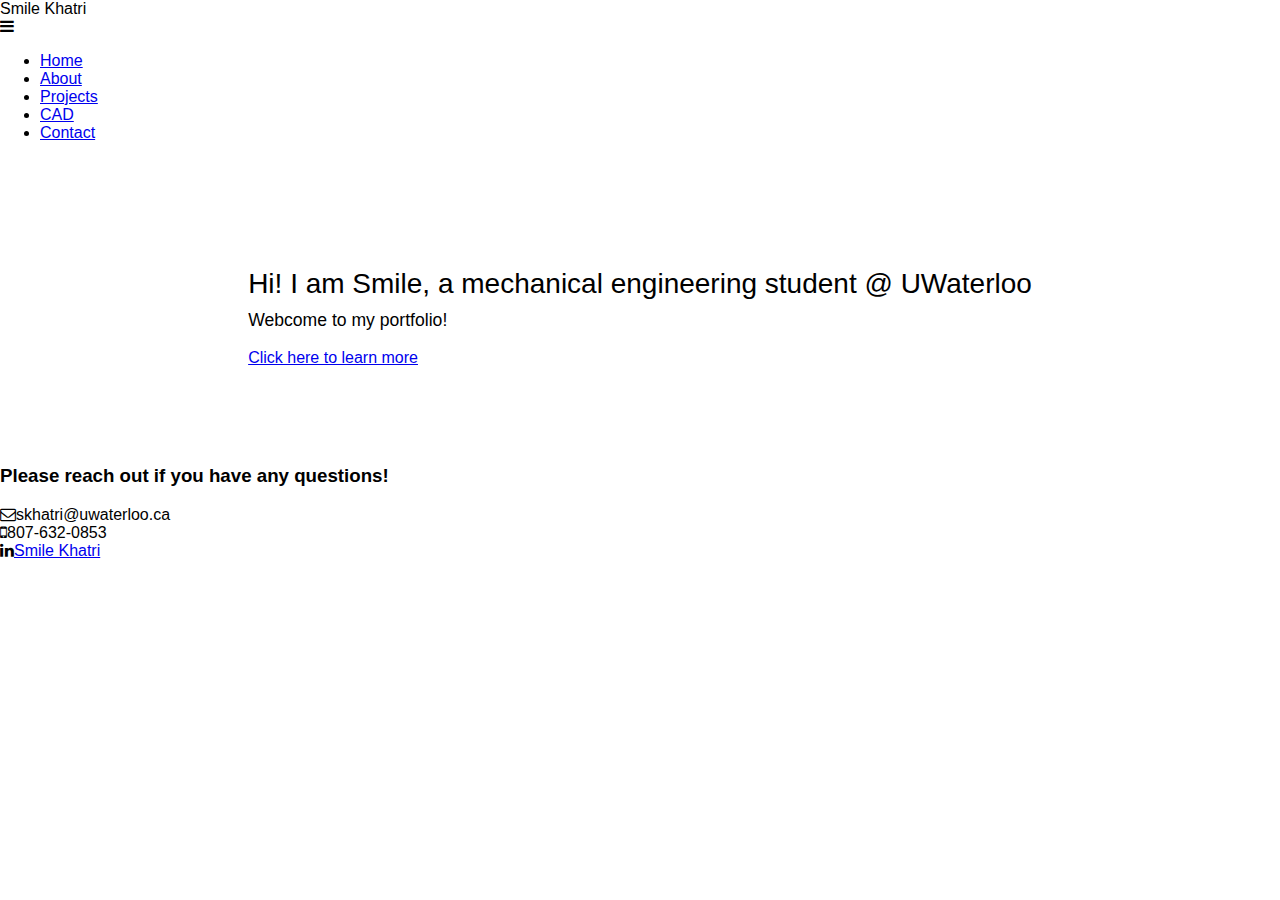
<file: index.html>
<!DOCTYPE html>
<html lang="en">
<head>
    <meta charset="UTF-8">
    <meta http-equiv="X-UA-Compatible" content="IE=edge">
    <meta name="viewport" content="width=device-width, initial-scale=1.0">
    <link rel="stylesheet" href="./css/style.css">
    <link rel="stylesheet" href="https://cdnjs.cloudflare.com/ajax/libs/font-awesome/4.7.0/css/font-awesome.min.css">
    <script src="./script.js" defer></script>

    <title>Smile's Portfolio</title>
</head>
<body class="root">
    <nav>
        <div class="logo_name">Smile Khatri</div>
        <span for="check" class="checkbtn">
                    <i class="fa fa-bars"></i></span>
        <div class="navbar-links">
            <ul>
                <li><a href="/index.html">Home</a></li>
                <li><a href="/about.html">About</a></li>
                <li><a href="/projects.html">Projects</a></li>
                <li><a href="/cad.html">CAD</a></li>

                <li><a href="#contact-section">Contact</a></li>
            </ul>
        </div>
    </nav>

    <header>
        <div class="title">
            <h1>Hi! I am Smile, a mechanical engineering student @ UWaterloo</h1>
            <p>Webcome to my portfolio!</p>
            <div><a href="/about.html">Click here to learn more</a></div>
        </div>
    </header>
    <footer id="contact-section">
        <h3>Please reach out if you have any questions!</h3>
        <div><i class="fa fa-envelope-o"></i>skhatri@uwaterloo.ca</div>
        <div><i class="fa fa-mobile"></i>807-632-0853</div>
        <div><i class="fa fa-linkedin"></i><a href="https://www.linkedin.com/in/smilekhatri/" target="_blank">Smile Khatri</a></div>
    </footer>
    
</body>
</html>

<!-- linked-in URL, waterloo email url, phone number  -->
</file>
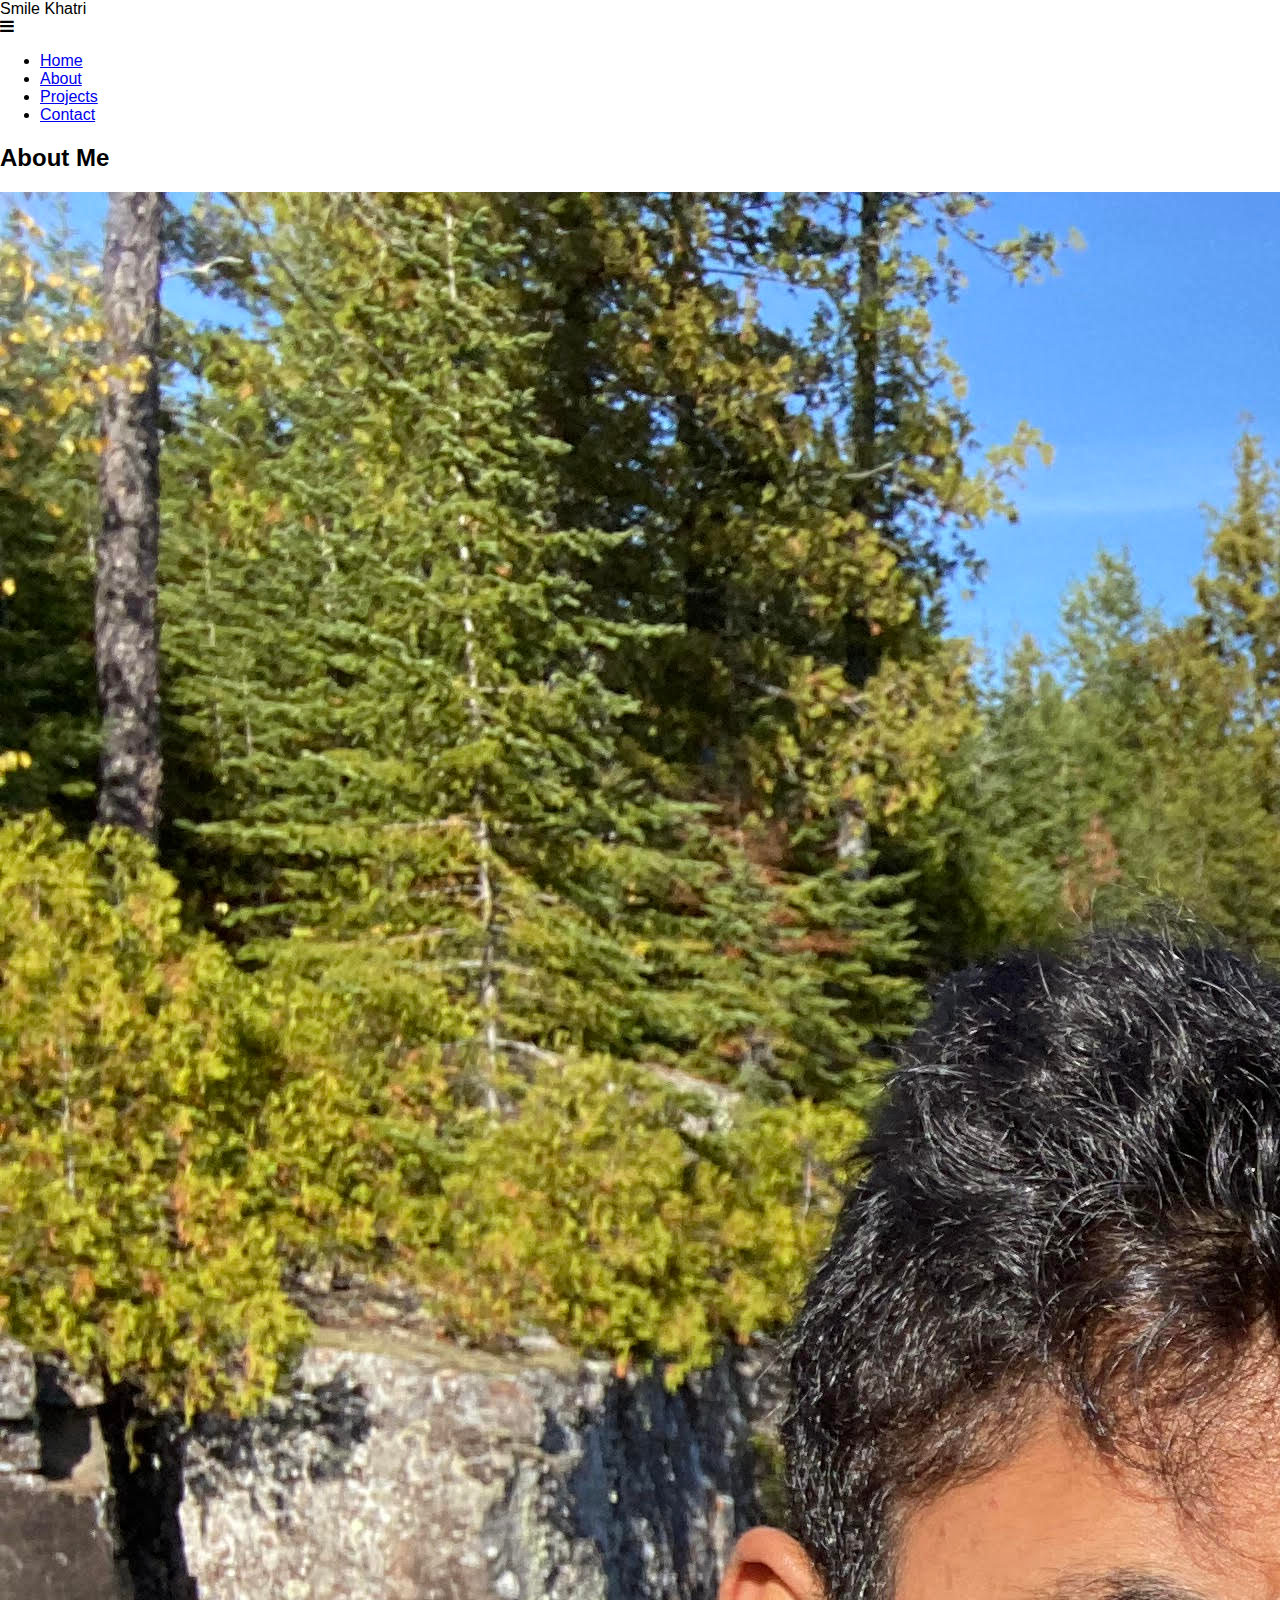
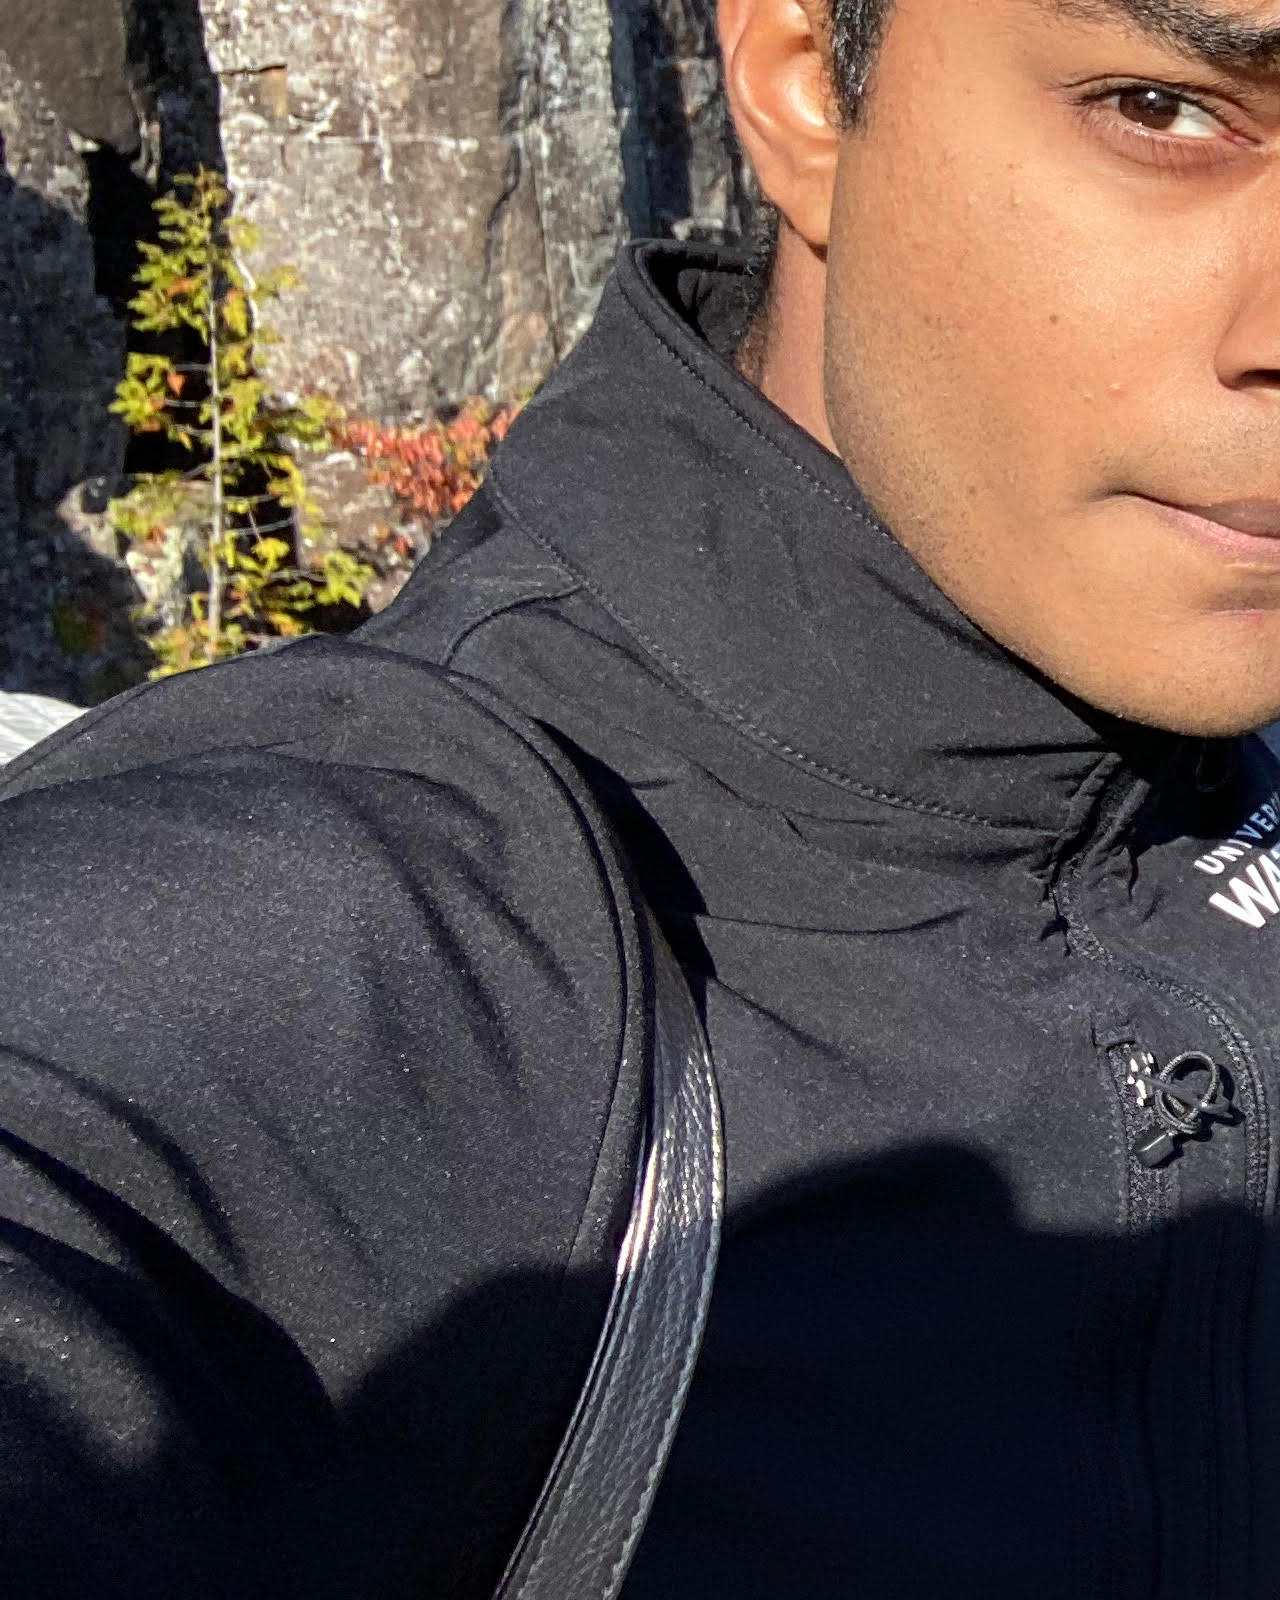
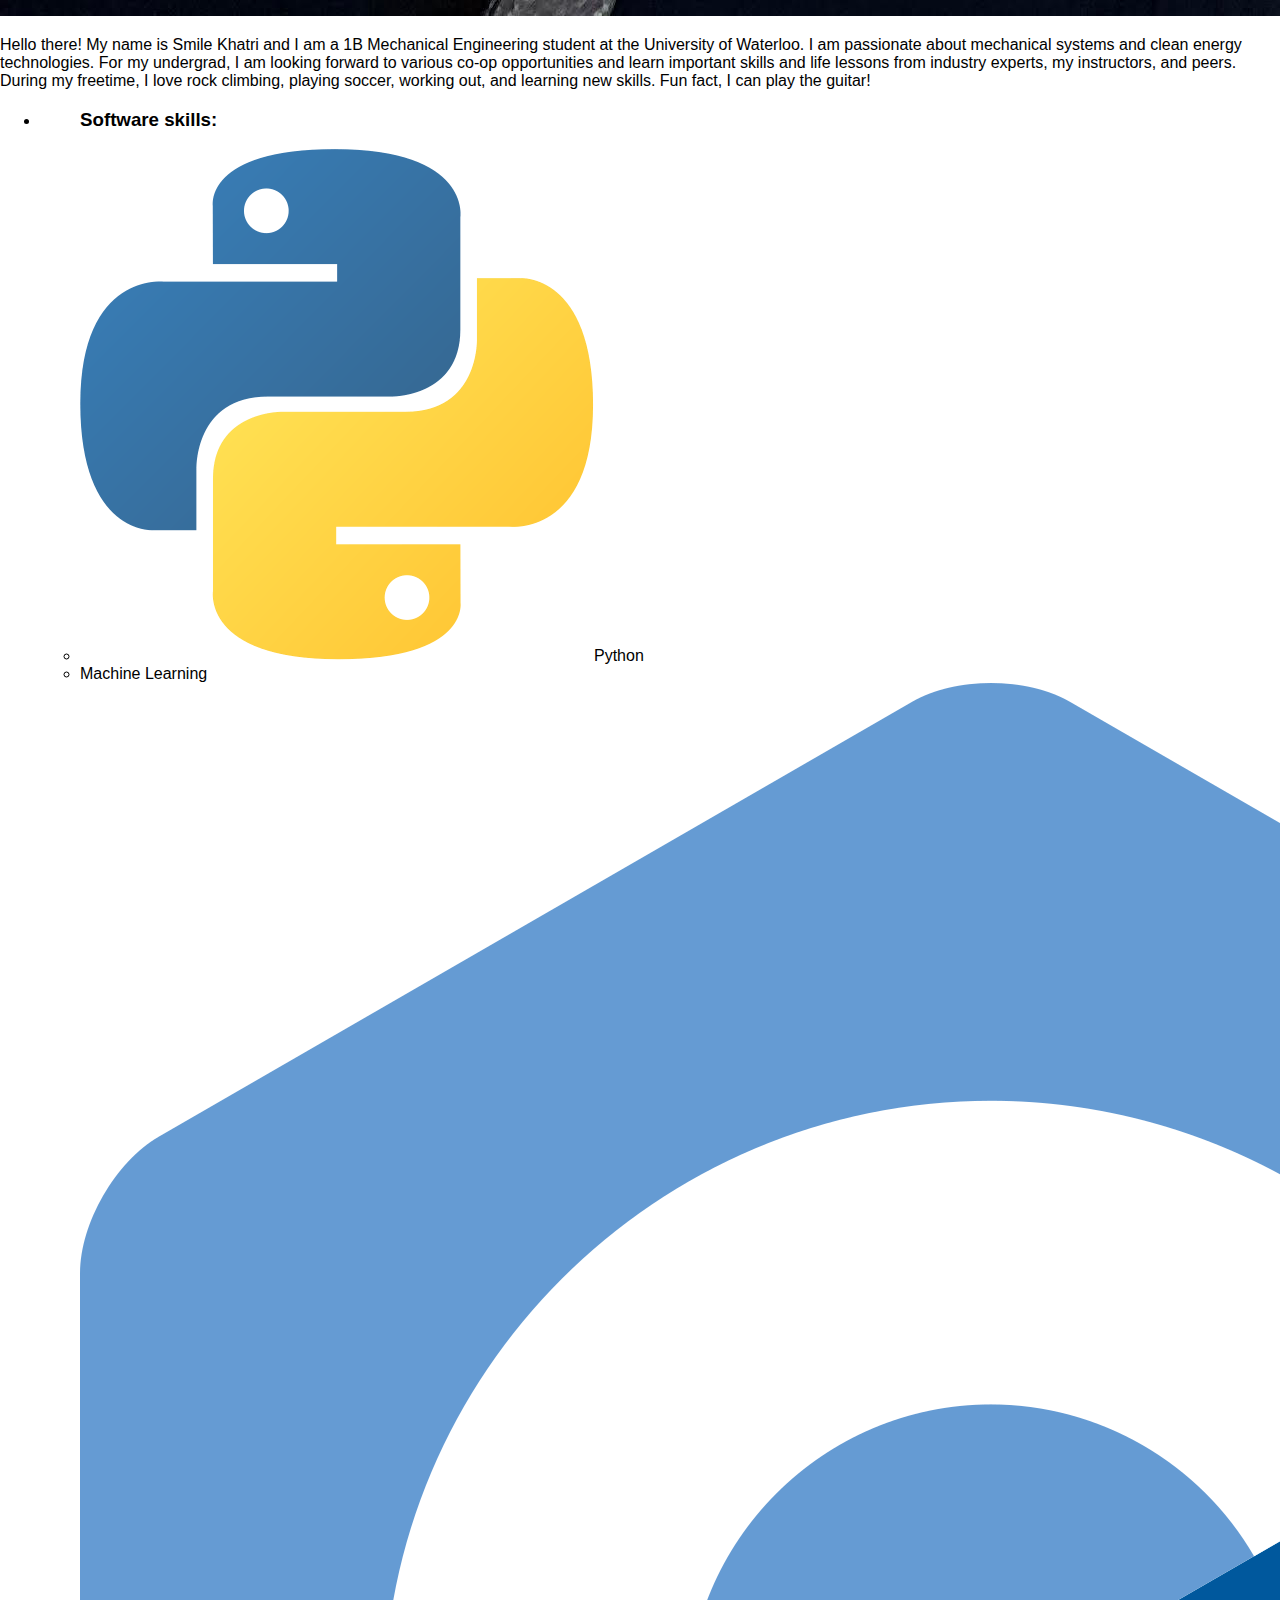
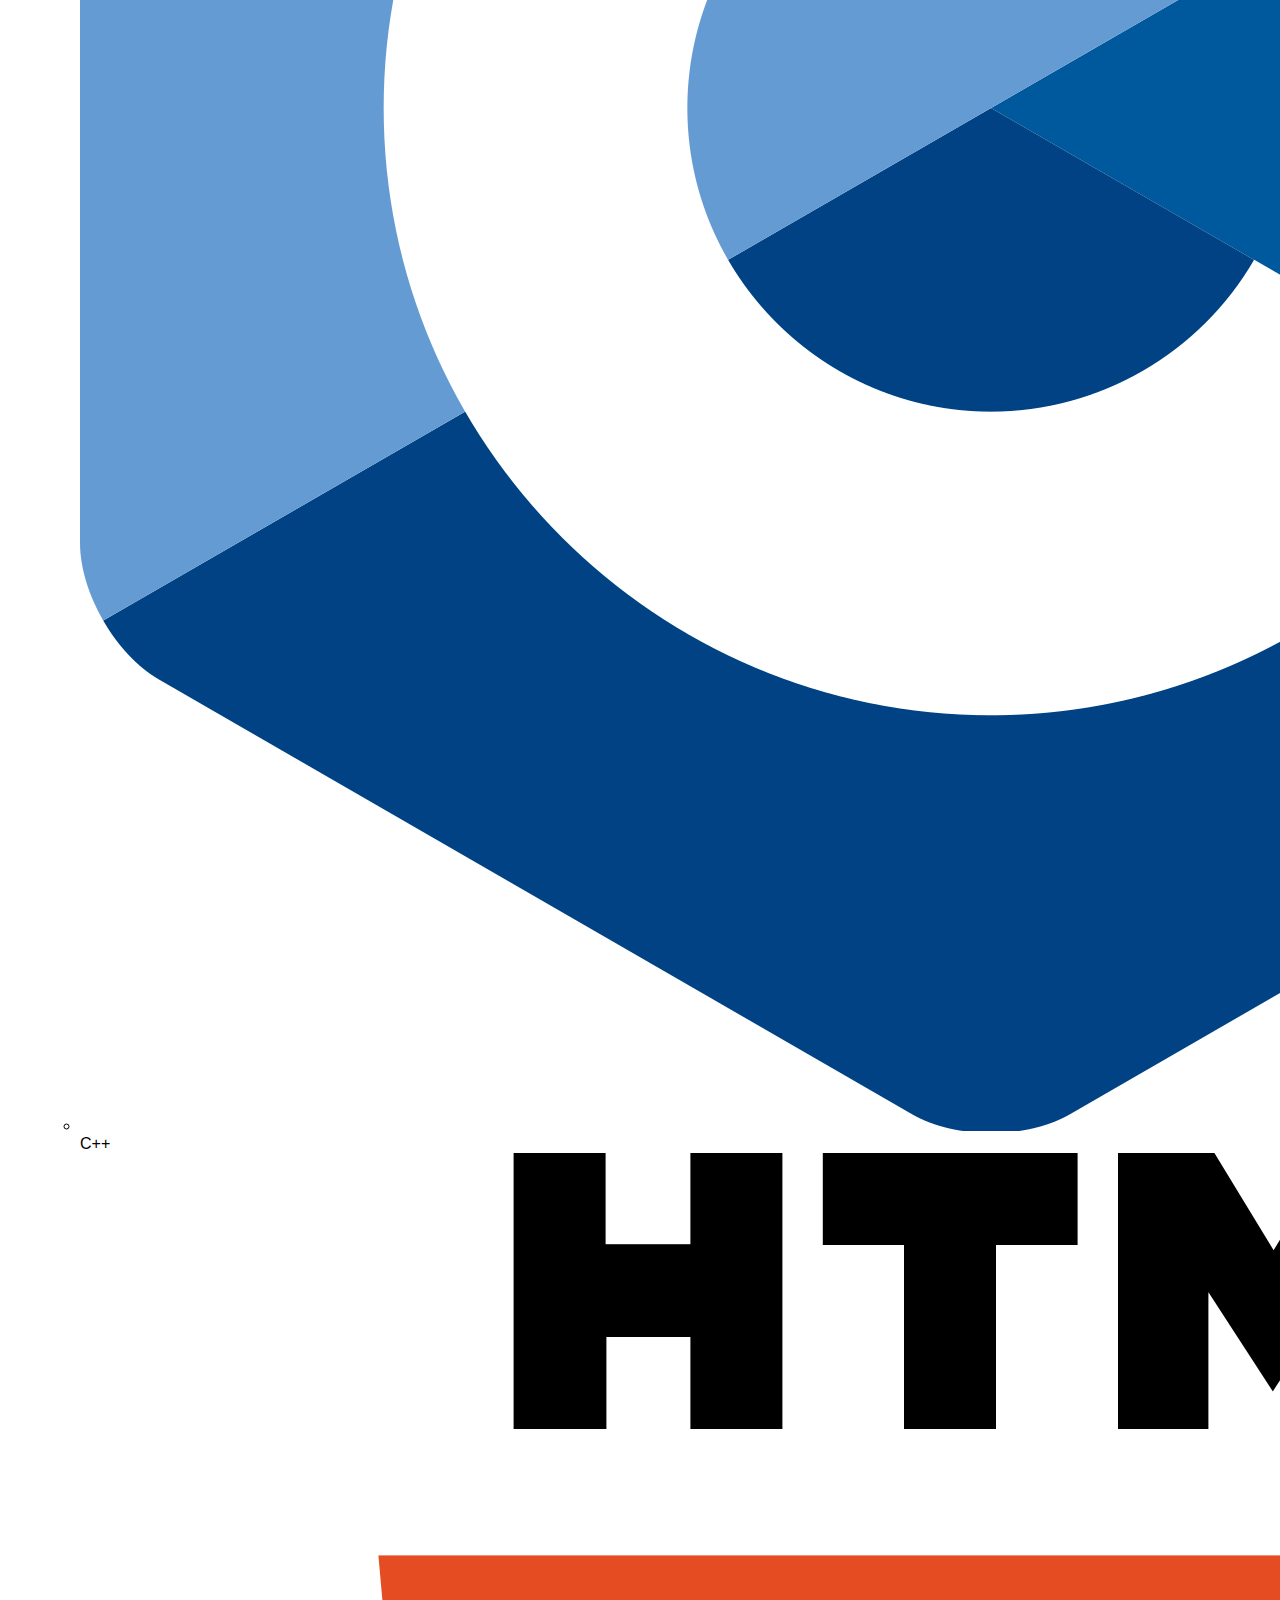
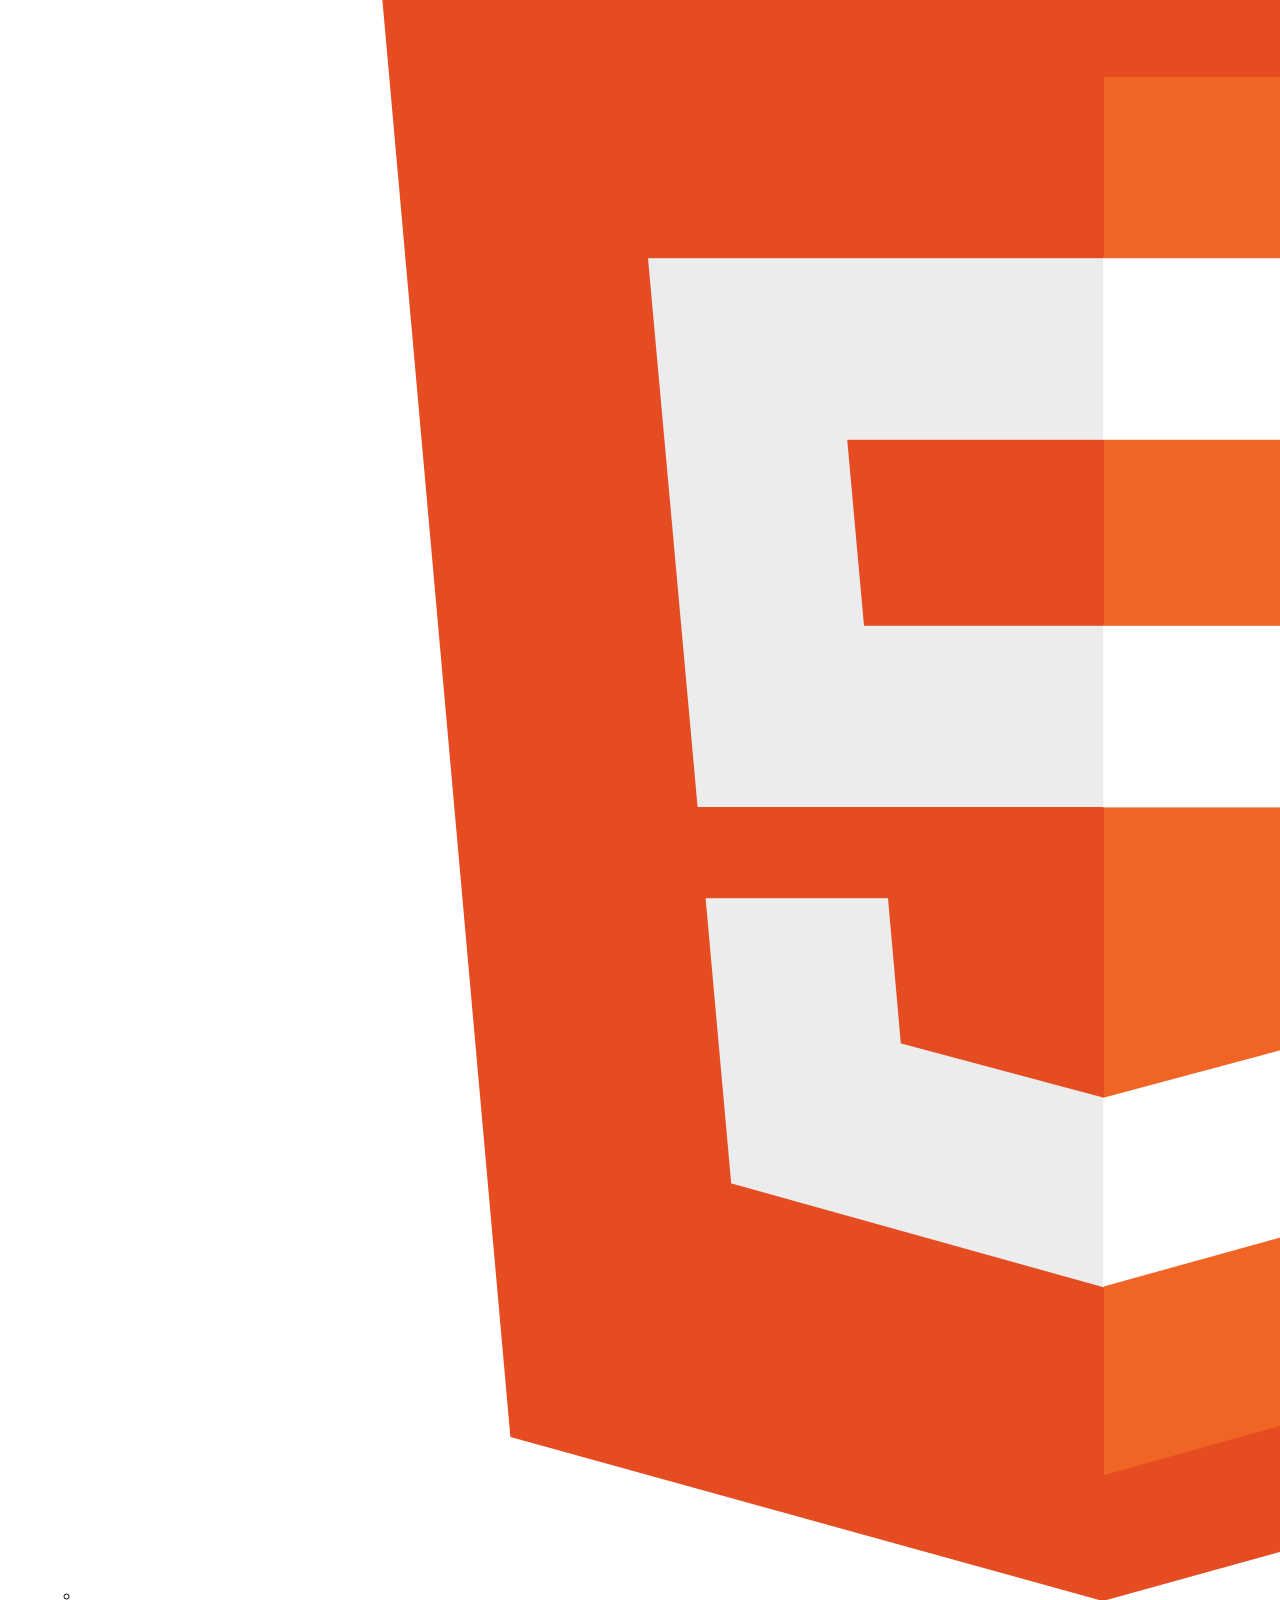
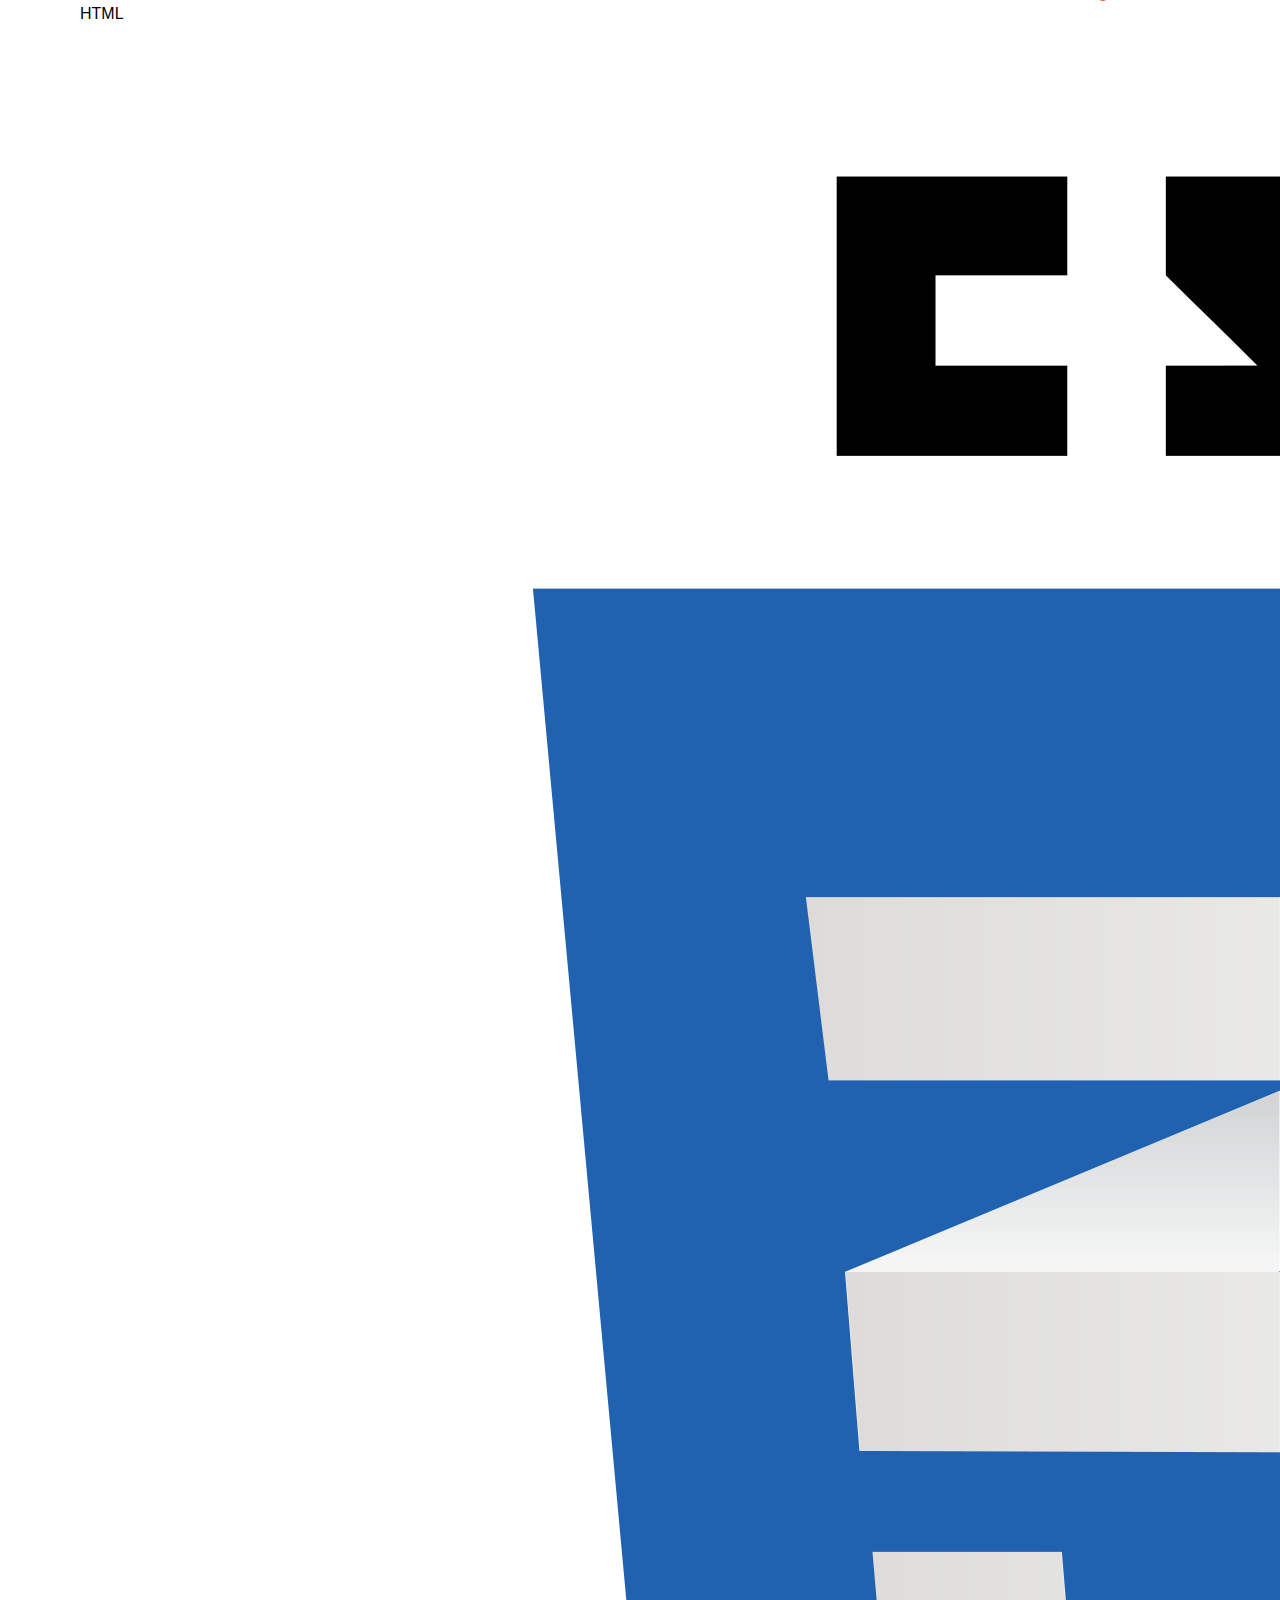
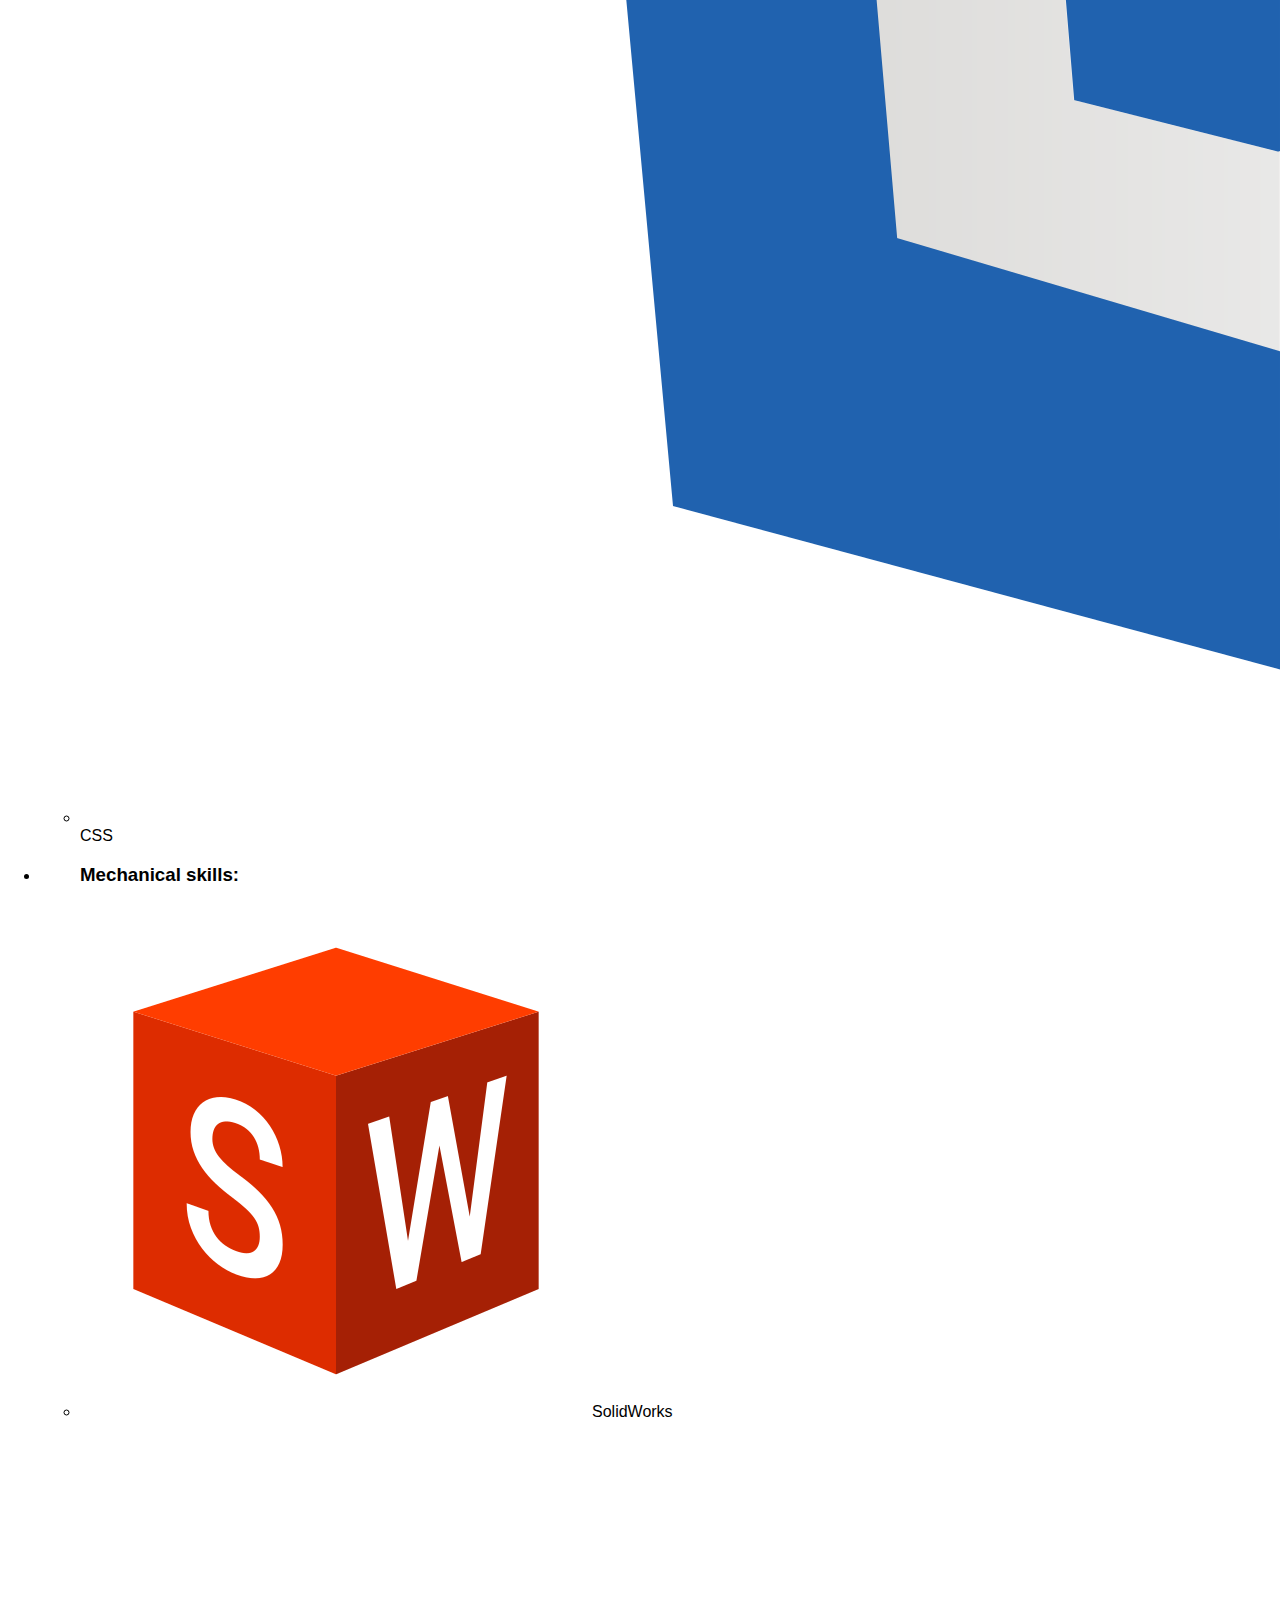
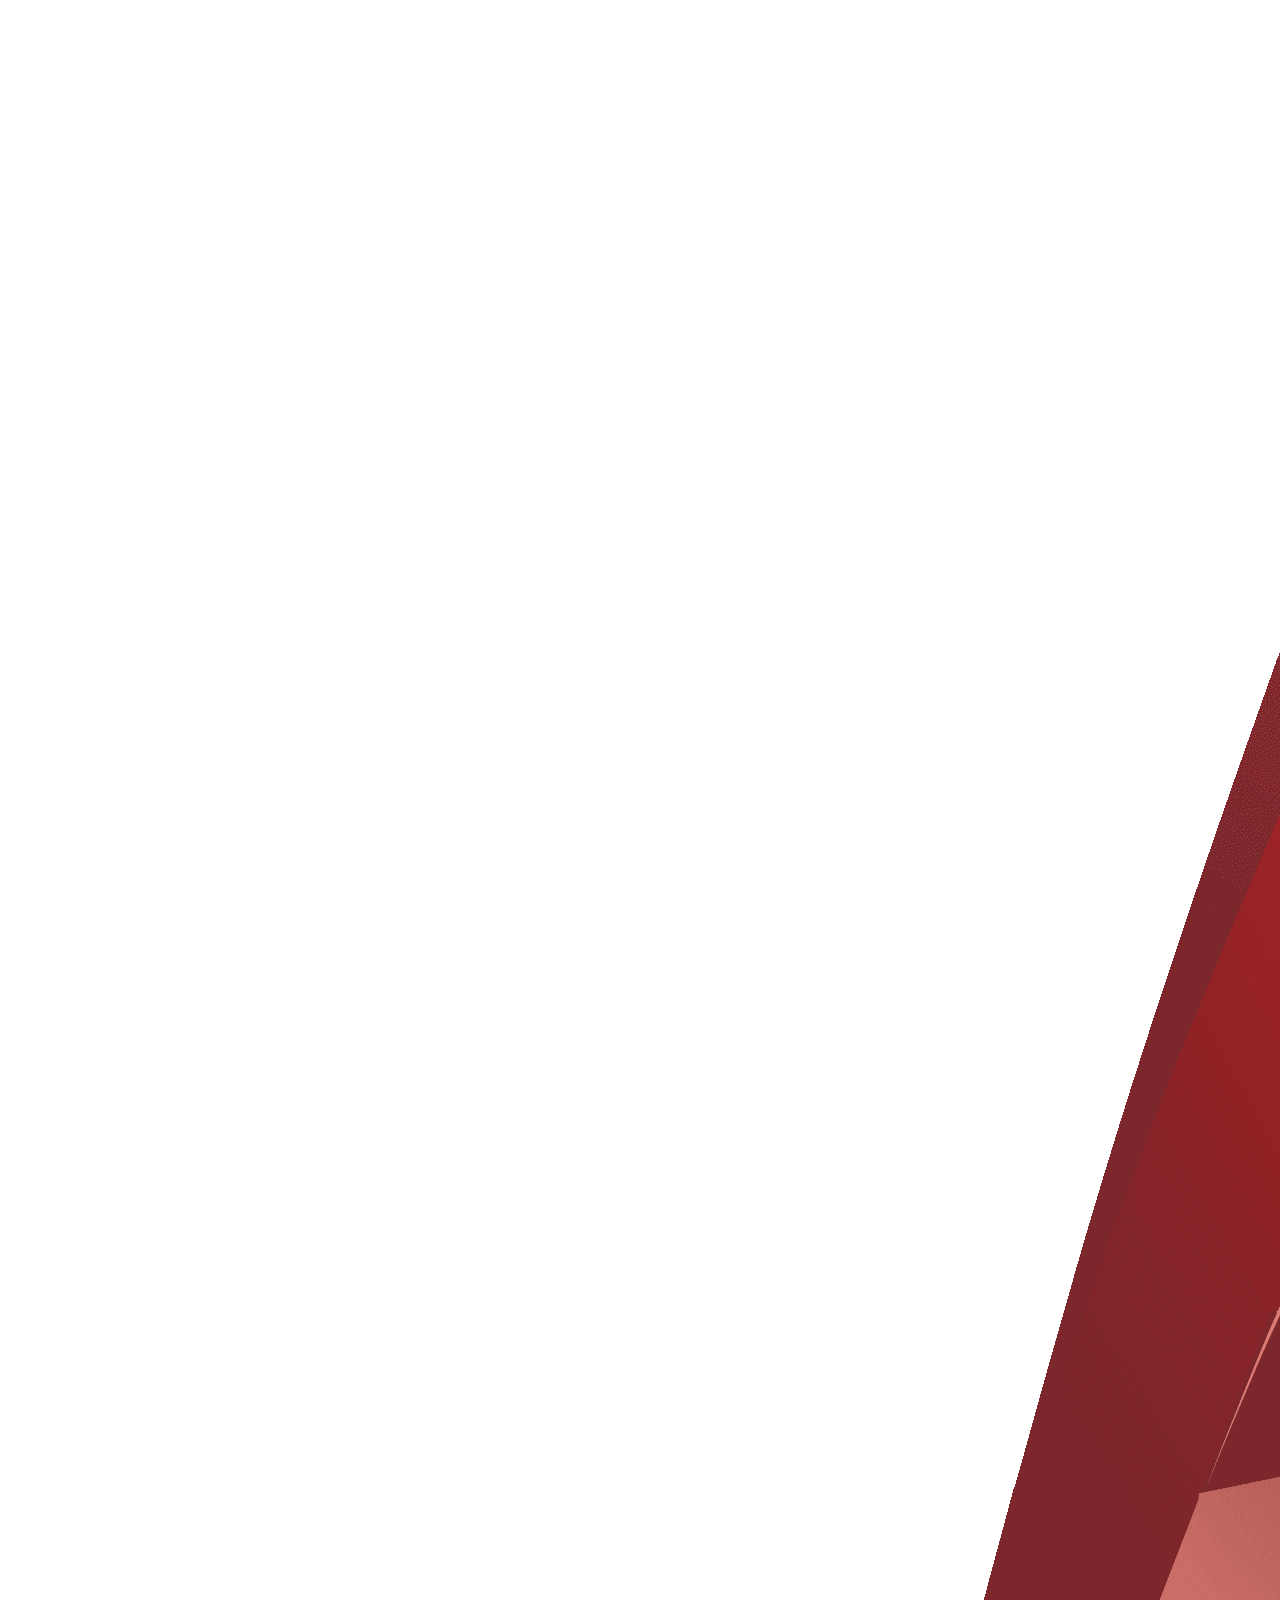
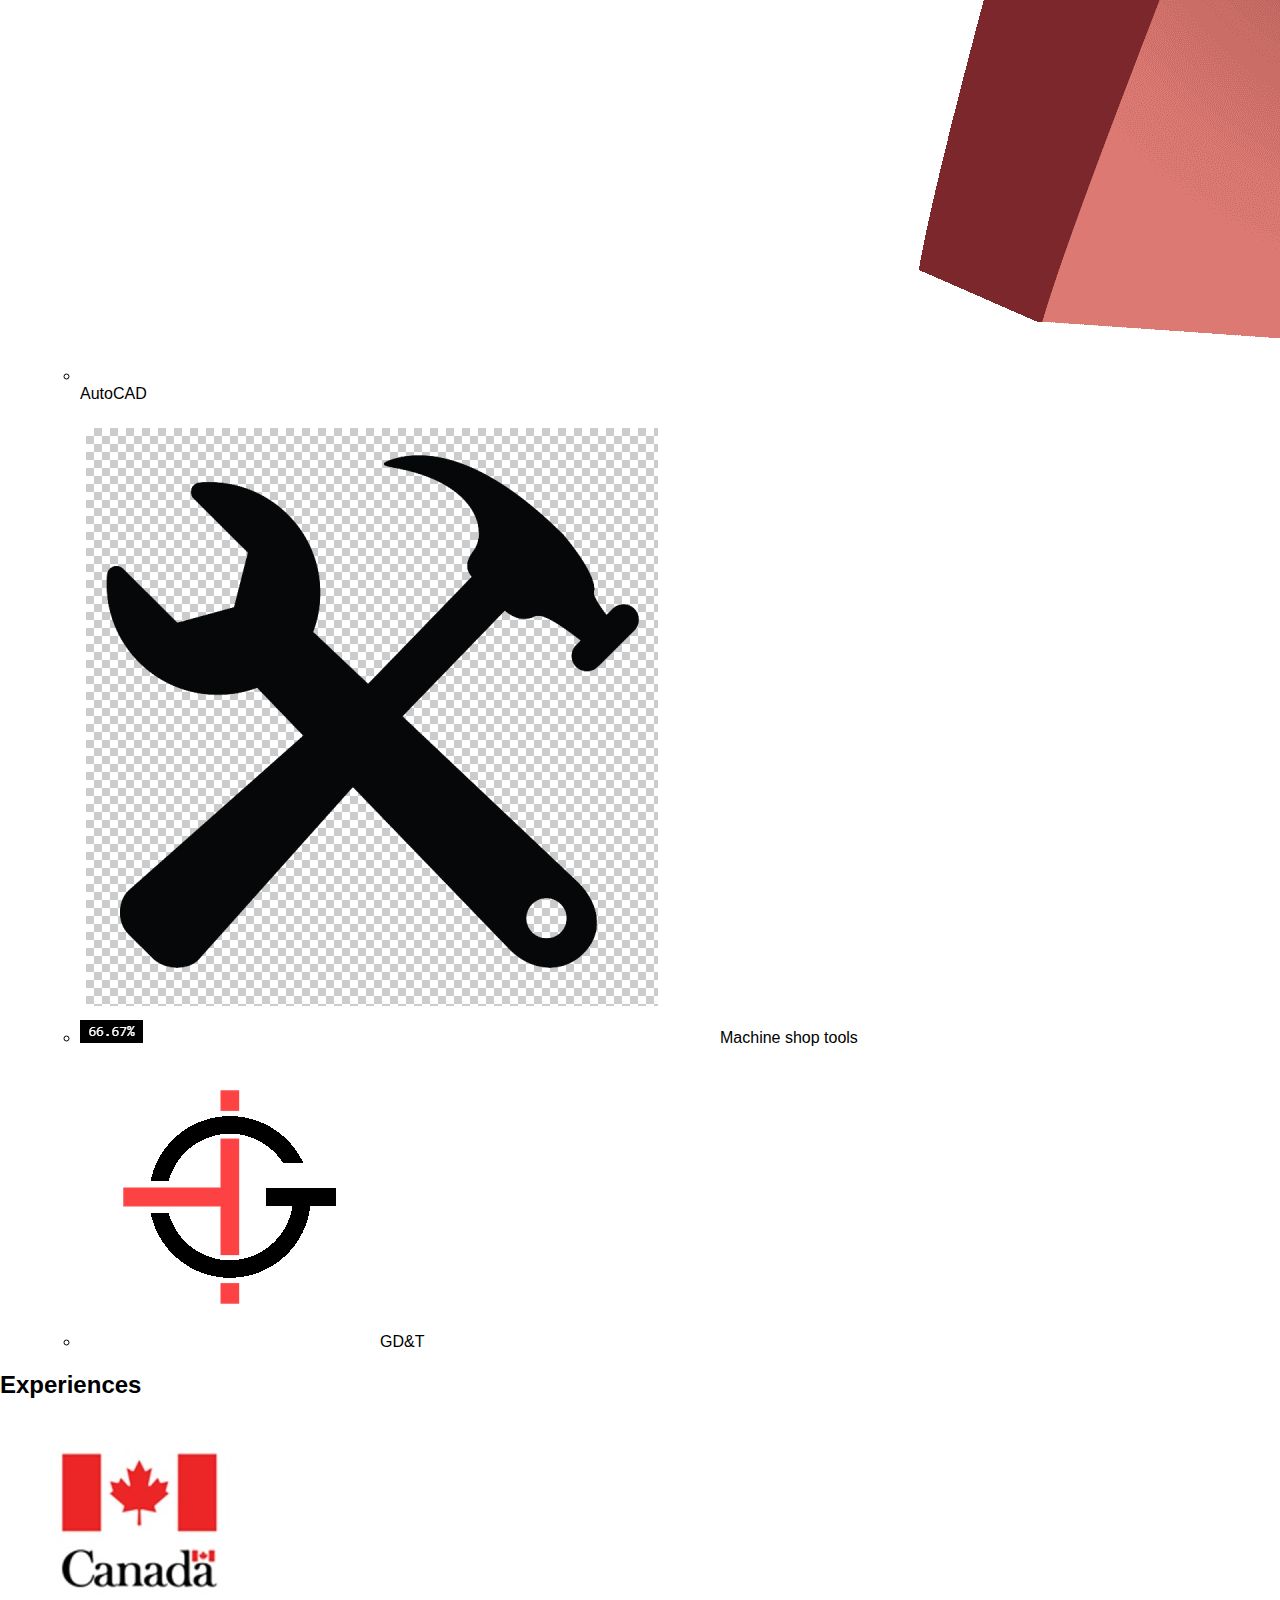
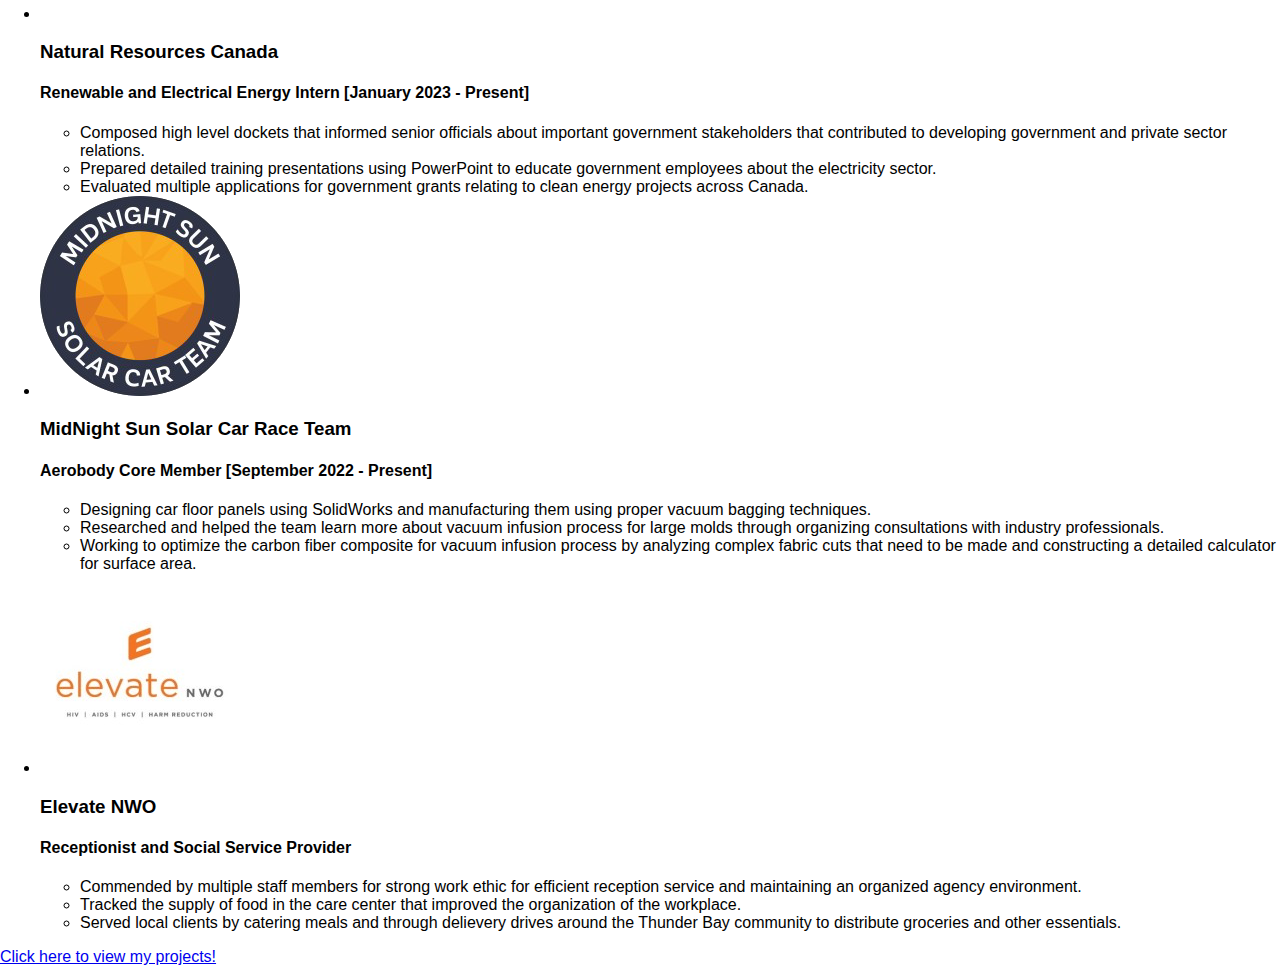
<file: about.html>
<!DOCTYPE html>
<html lang="en">
<head>
    <meta charset="UTF-8">
    <meta http-equiv="X-UA-Compatible" content="IE=edge">
    <meta name="viewport" content="width=device-width, initial-scale=1.0">
    <link rel="stylesheet" href="./css/style.css">
    <link rel="stylesheet" href="https://cdnjs.cloudflare.com/ajax/libs/font-awesome/4.7.0/css/font-awesome.min.css">
    <script src="./script.js" defer></script>

    <title>Smile's Portfolio</title>
</head>
<body>
    <nav>
        <div class="logo_name">Smile Khatri</div>
        <span for="check" class="checkbtn">
                    <i class="fa fa-bars"></i></span>
        <div class="navbar-links">
            <ul>
                <li><a href="./index.html">Home</a></li>
                <li><a href="/about.html">About</a></li>
                <li><a href="/projects.html">Projects</a></li>
                <li><a href="#contact-section">Contact</a></li>
            </ul>
        </div>
    </nav>
    <div class="about">
    <section class="about-me">
        <h2>About Me</h2>
        <img src="./img/self-pic.jpg" alt="">
        <div><p>Hello there! My name is Smile Khatri and I am a 1B Mechanical Engineering student at the University of Waterloo. I am passionate about mechanical systems and clean energy technologies. For my undergrad, I am looking forward to various co-op opportunities and learn important skills and life lessons from industry experts, my instructors, and peers. During my freetime, I love rock climbing, playing soccer, working out, and learning new skills. Fun fact, I can play the guitar!
        </p></div>
    </section>
    <section class="skills">
    <ul>
        <li class="software">
            <ul>
            <h3>Software skills: </h3>
            <li><img src="./img/python.png">Python</li>
            <li>Machine Learning</li>
            <li><img src="./img/c++.png">C++</li>
            <li><img src="./img/html.png">HTML</li>
            <li><img src="./img/css.png">CSS</li>
            </ul>
        </li>
        <li class="mechanical">
            <ul>
                <h3>Mechanical skills:</h3>
                <li><img src="./img/solidworks.png">SolidWorks</li>
                <li><img src="./img/autocad.png">AutoCAD</li>
                <li><img src="./img/tools.png">Machine shop tools</li>
                <li><img src="./img/gd&t.png">GD&T</li>
            </ul>
        </li>
    </ul>
    </section>

    <section class="experiences">
        <h2>Experiences</h2>
        <ul class="experiences-list">
            <li>
                
                <img src="./img/nrcan-logo.jpeg" alt="">
                <div>
                <h3>Natural Resources Canada</h3>
                <h4>Renewable and Electrical Energy Intern [January 2023 - Present]</h4>
                <ul class="experience-details">
                    <li>Composed high level dockets that informed senior officials about important government stakeholders that contributed to developing government and private sector relations.</li>
                    <li>Prepared detailed training presentations using PowerPoint to educate government employees about the electricity sector.</li>
                    <li>Evaluated multiple applications for government grants relating to clean energy projects across Canada. </li>
                </ul>
                </div>
            </li>
            <li>
                <img src="./img/midnight.png" alt="" class="center-img">
                <div>
                <h3>MidNight Sun Solar Car Race Team</h3>
                <h4>Aerobody Core Member [September 2022 - Present]</h4>
                <ul class="experience-details">
                    <li>Designing car floor panels using SolidWorks and manufacturing them using proper vacuum bagging techniques.</li>
                    <li>Researched and helped the team learn more about vacuum infusion process for large molds through organizing consultations with industry professionals.</li>
                    <li>Working to optimize the carbon fiber composite for vacuum infusion process by analyzing complex fabric cuts that need to be made and constructing a detailed calculator for surface area. </li>
                </ul>
                </div>
            </li>

            <li>
                <img src="./img/elevate.jpeg" alt="">
                <div>
                <h3>Elevate NWO</h3>
                <h4>Receptionist and Social Service Provider</h4>
                <ul class="experience-details">
                    <li>Commended by multiple staff members for strong work ethic for efficient reception service and maintaining an organized agency environment. </li>
                    <li>Tracked the supply of food in the care center that improved the organization of the workplace.</li>
                    <li>Served local clients by catering meals and through delievery drives around the Thunder Bay community to distribute groceries and other essentials.</li>
                </ul>
                </div>    



            </li>
        </ul>
        <div id="projects-link"><a href="/projects.html">Click here to view my projects!</a></div>
    </section>

</div>
</body>
</file>
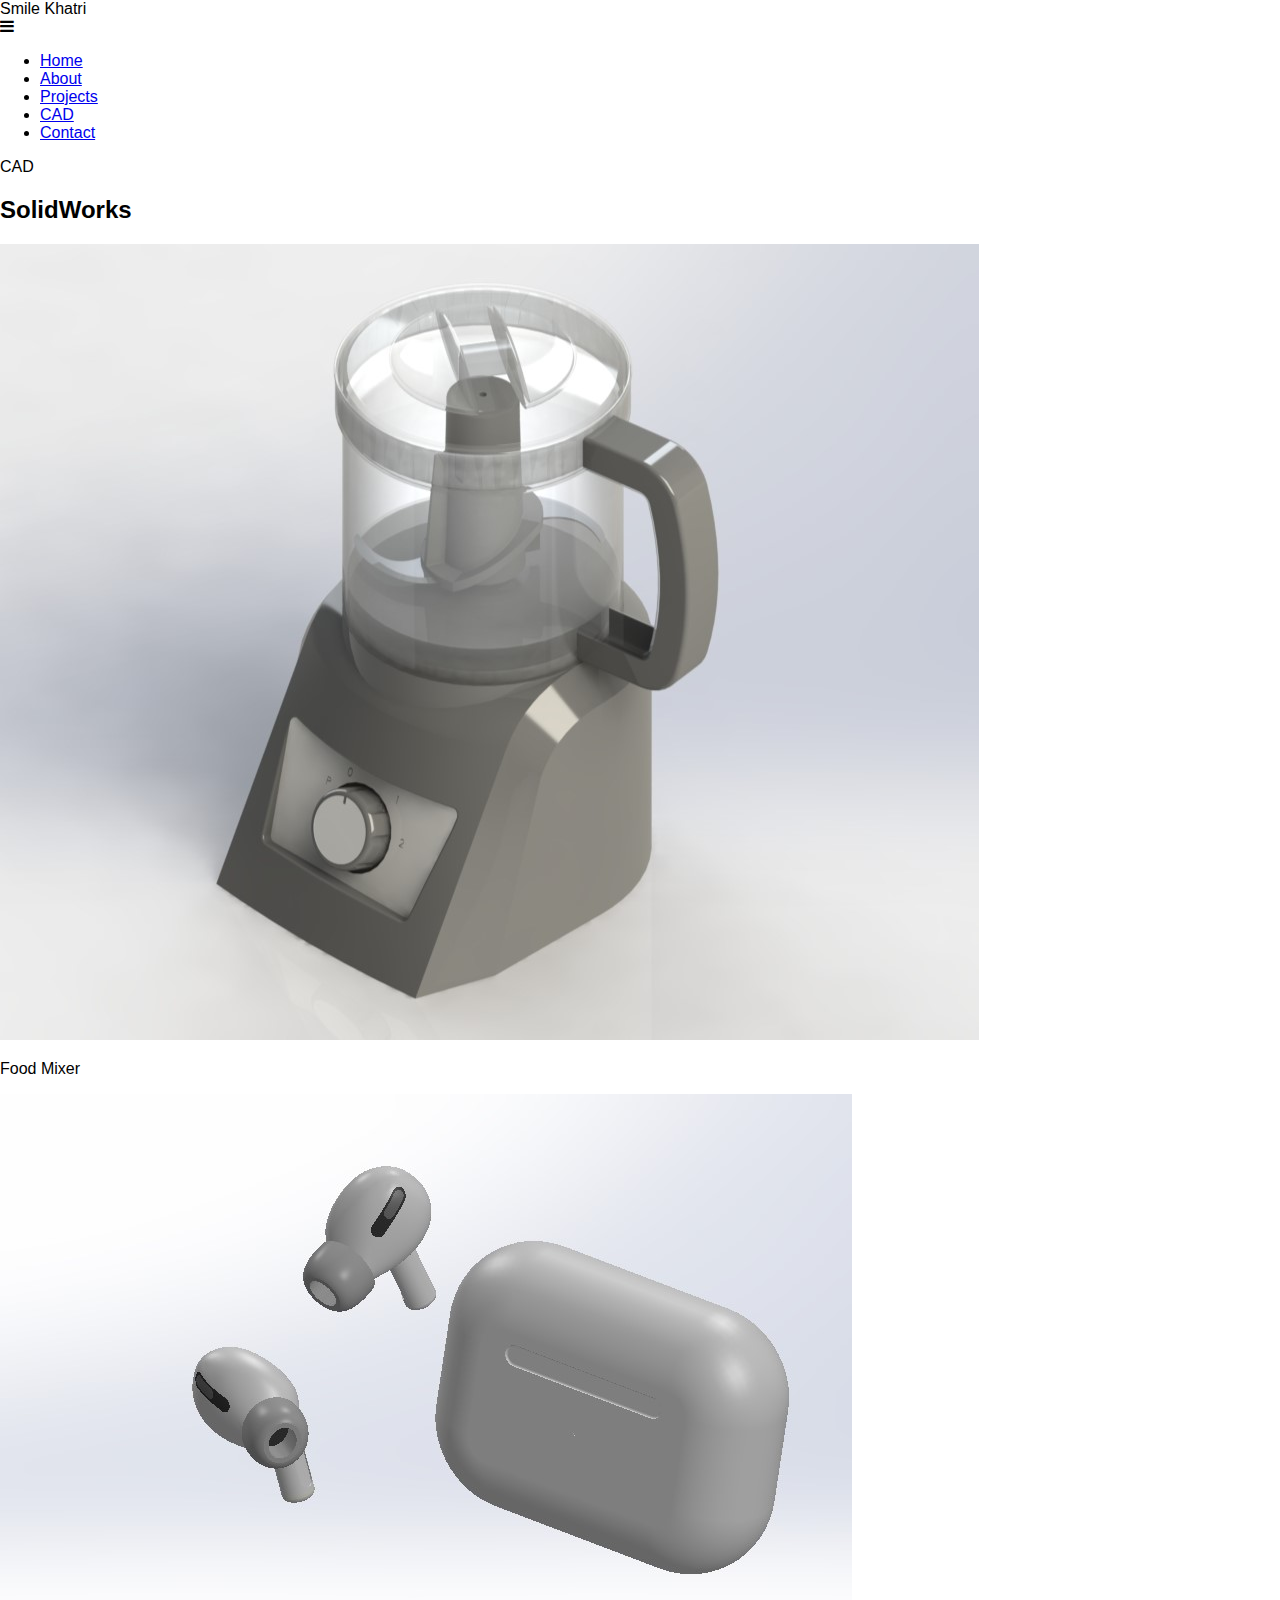
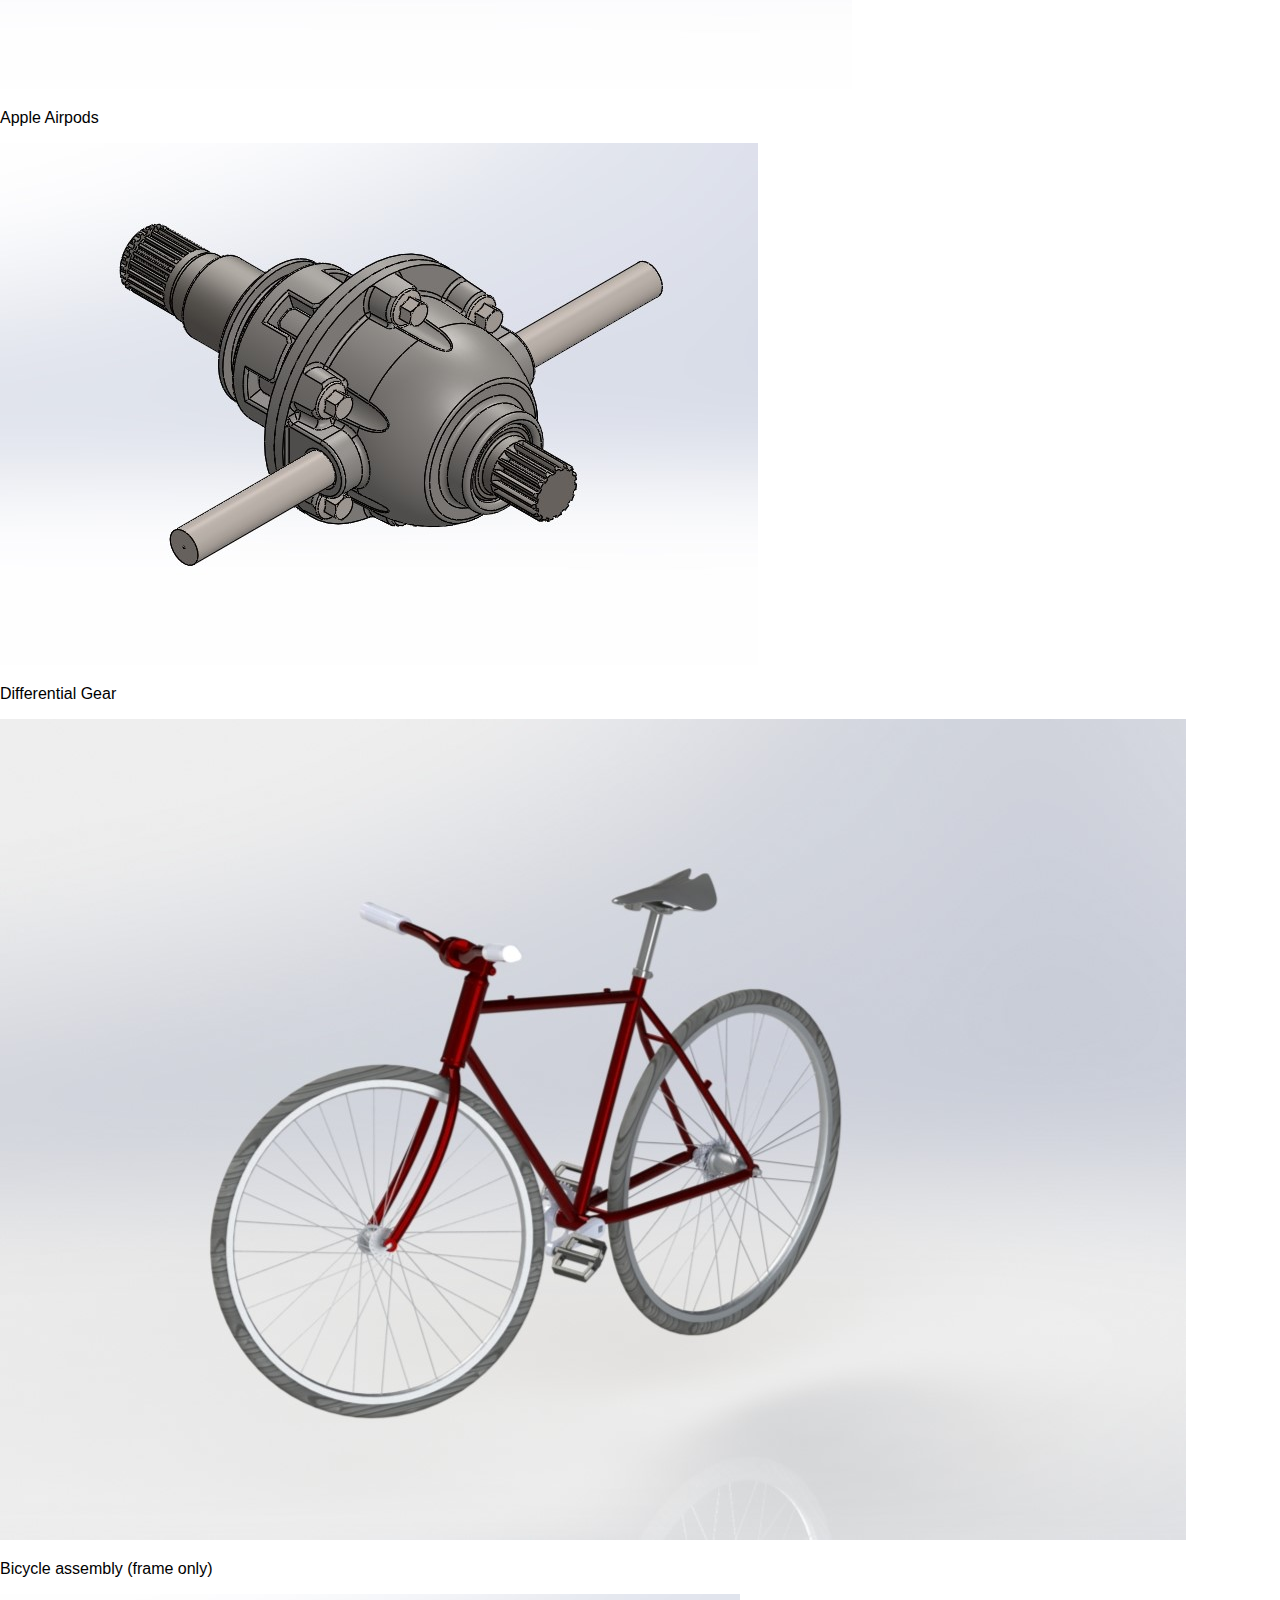
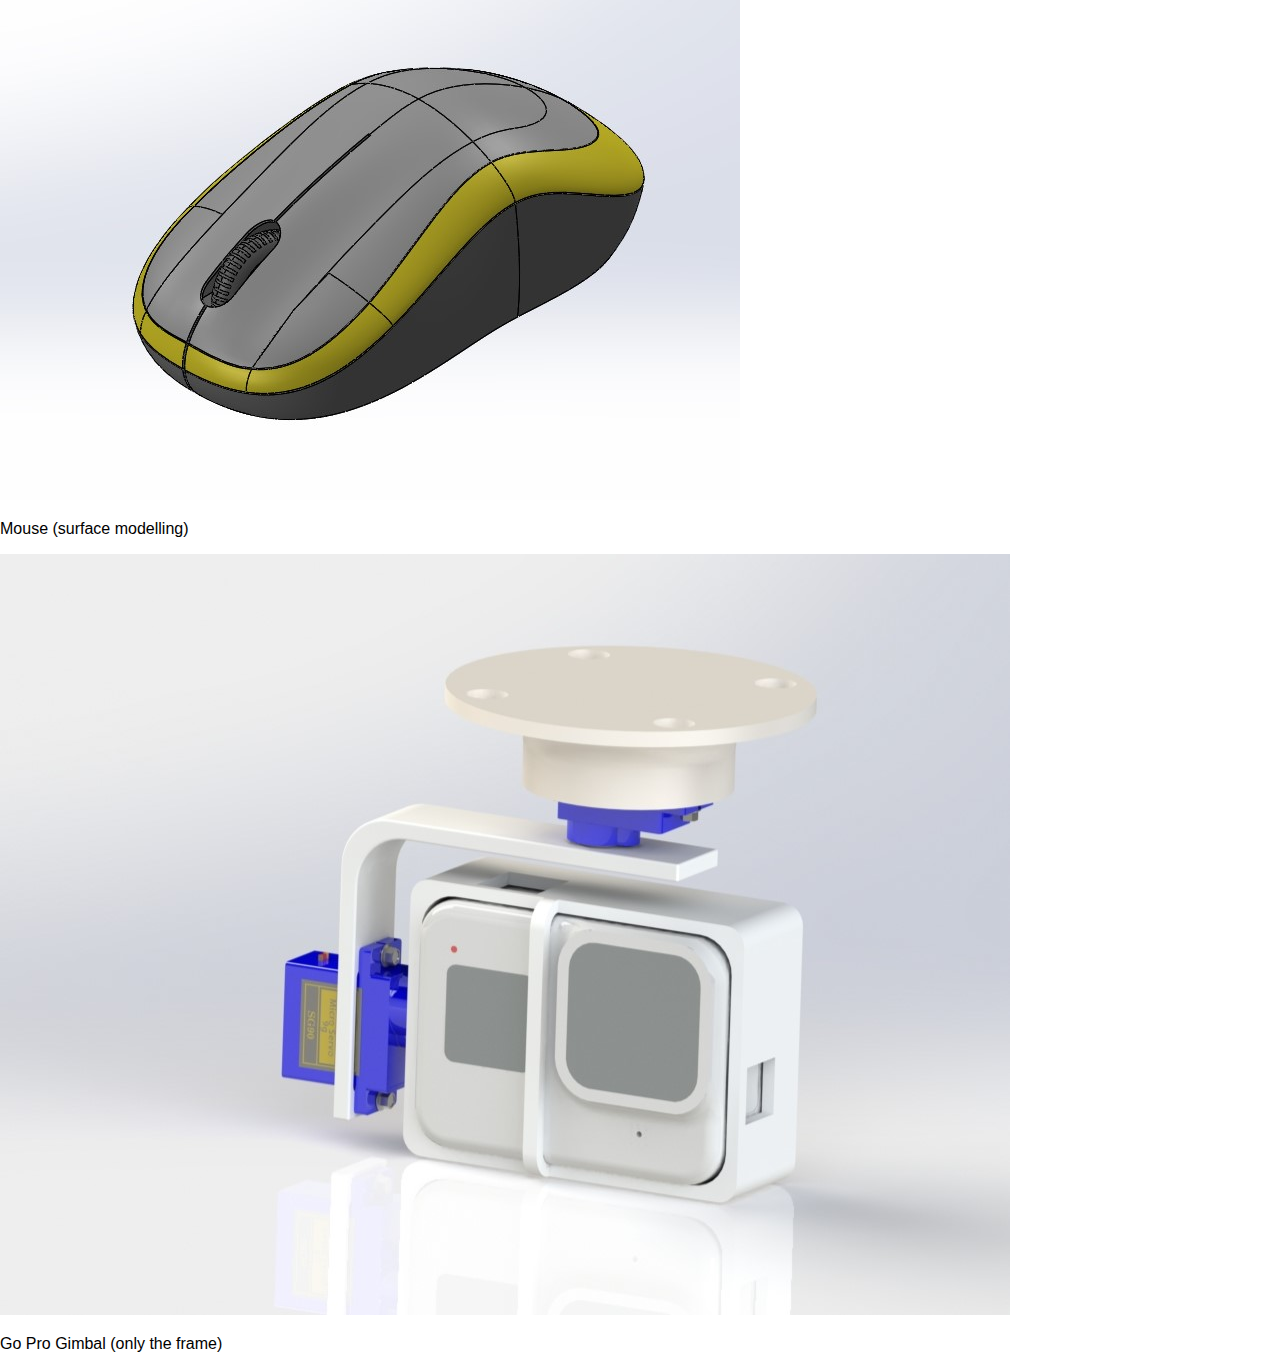
<file: cad.html>
<!DOCTYPE html>
<html lang="en">
<head>
    <meta charset="UTF-8">
    <meta http-equiv="X-UA-Compatible" content="IE=edge">
    <meta name="viewport" content="width=device-width, initial-scale=1.0">
    <link rel="stylesheet" href="./css/style.css">
    <link rel="stylesheet" href="https://cdnjs.cloudflare.com/ajax/libs/font-awesome/4.7.0/css/font-awesome.min.css">
    <script src="./script.js" defer></script>

    <title>Smile's Portfolio</title>
</head>
<body>
    <nav>
        <div class="logo_name">Smile Khatri</div>
        <span for="check" class="checkbtn">
                    <i class="fa fa-bars"></i></span>
        <div class="navbar-links">
            <ul>
                <li><a href="./index.html">Home</a></li>
                <li><a href="/about.html">About</a></li>
                <li><a href="/projects.html">Projects</a></li>
                <li><a href="/cad.html">CAD</a></li>
                <li><a href="./index.html#contact-section">Contact</a></li>
            </ul>
        </div>
    </nav>


        <p id="project-title-box">CAD</p>
        <section class="long-projects" >
            <section class="cad-type">
                <h2>SolidWorks</h2>
                <div class="img-grid">
                    <div class="img-item">
                        <img src="img/sw-designs/mixer-sw.JPG" alt="">
                        <p>Food Mixer</p>
                    </div>

                    <div class="img-item">
                        <img src="img/sw-designs/airpods-sw.jpg" alt="">
                        <p>Apple Airpods</p>
                    </div>

                    <div class="img-item">
                        <img src="img/sw-designs/differential-sw.jpg" alt="">
                        <p>Differential Gear</p>
                    </div>
                    <div class="img-item">
                        <img src="img/sw-designs/bicycle assembly.JPG" alt="">
                        <p>Bicycle assembly (frame only)</p>
                    </div>
                    <div class="img-item">
                        <img src="img/sw-designs/mouse-sw.jpg" alt="">
                        <p>Mouse (surface modelling)</p>
                    </div>
                    <div class="img-item">
                        <img src="img/sw-designs/gimbal_render.JPG" alt="">
                        <p>Go Pro Gimbal (only the frame)</p>
                    </div>
                </div>



            </section>
        </section>
        










</body>
</html>
</file>
<file: css/style.css>
/* Global Styles */

html {
    height: 100%;
    margin: 0;
    padding: 0;
}

body{
    font-family: Arial, sans-serif;
    margin: 0;
    padding: 0;
    height: 100%; /* Ensure body takes full height */
}

.home-body {
    font-family: Arial, sans-serif;
    background-image: url('../img/plane.jpg');
    background-size: cover;
    background-position: center;
    background-repeat: no-repeat;  
    margin: 0;
    height: 100%;
    overflow-y: hidden;
    display: flex;
    align-items: center;
}

/* Navigation Bar */
.navbar {
    background-color: rgb(9, 17, 32); 
    color: #fff;
    padding: 15px 0;
    position: fixed;
    top: 0;
    left: 0;
    width: 100%;
    z-index: 1000;
}


.navbar .container {
    display: flex;
    justify-content: center; /* Center the navbar content */
    align-items: center; /* Align vertically */
    max-width: 1200px; /* Optional: Limit the maximum width of the navbar content */
    margin: 0 auto; /* Ensure the container is centered */
}

.navbar ul {
    list-style: none;
    display: flex;
    gap: 20px;
    margin: 0;
    padding: 0;
}

.navbar ul li {
    text-align: center;
}

.navbar ul li a {
    text-decoration: none;
    color: white;
    font-size: 1rem;
    font-weight: bold;
}

.navbar ul li a:hover {
    color: #f0a500;
}

/* Hamburger Icon */
.hamburger {
    display: none;
    font-size: 30px;
    cursor: pointer;
    color: white;
}



/* Header */
header {
    color: #000000;

    padding: 80px 0;
    position: relative; /* Ensure stacking context */
    display: flex;
    flex-direction: column;
    align-items: center;
}

header h1 {
    font-size: 175%;
    margin-bottom: 10px;
    margin-top: 30px;
    font-weight: normal;
}

header p {
    font-size: 1.1rem;
    margin-top: 10px;
}

.intro-container{
    display:flex;
    width:65%;
    
}

.intro-container img {
    width:40%;
    height: auto;
    margin: 0 auto; /* Centers the image */
    display: block; /* Removes inline spacing */
    max-width: 100%; /* Ensures image doesn't overflow its container */
}

.contact-info {
    background-color:rgba(255, 255, 255, 0.8);   
    width: 100%;
    text-align: center;
} 

.contact-info ul {
    list-style: none;
    text-align: left;
    padding: 0;
    
}

.contact-info ul li {
    padding: 10px;
}

/* Responsive Design */
@media (max-width: 800px) {
    .navbar .container {
        flex-direction: column; /* Stack items vertically */
        align-items: flex-start; /* Align items to the left */
        padding: 0 20px; /* Optional: Add padding for alignment */
    }

    .hamburger {
        display: block;
    }

    .navbar ul {
        display: none;
        flex-direction: column;
        width: 100%;
        background-color:  rgb(9, 17, 32);
    }

    .navbar ul.active {
        display: flex;
    }

    .navbar ul li {
        width: 100%;
        text-align: center;
        padding: 10px 0;
    }

    header {
        padding: 50px 0; /* Adjust padding to prevent content being cut off */
    }

    header h1 {
        font-size: 2rem; /* Slightly smaller font size for better fit */
    }

    header p {
        font-size: 1rem;
    }

    .intro-container{
        width:80%;
        flex-direction: column;
        
    }

    .intro-container img {
        width: 100%;
    }

}
</file>
